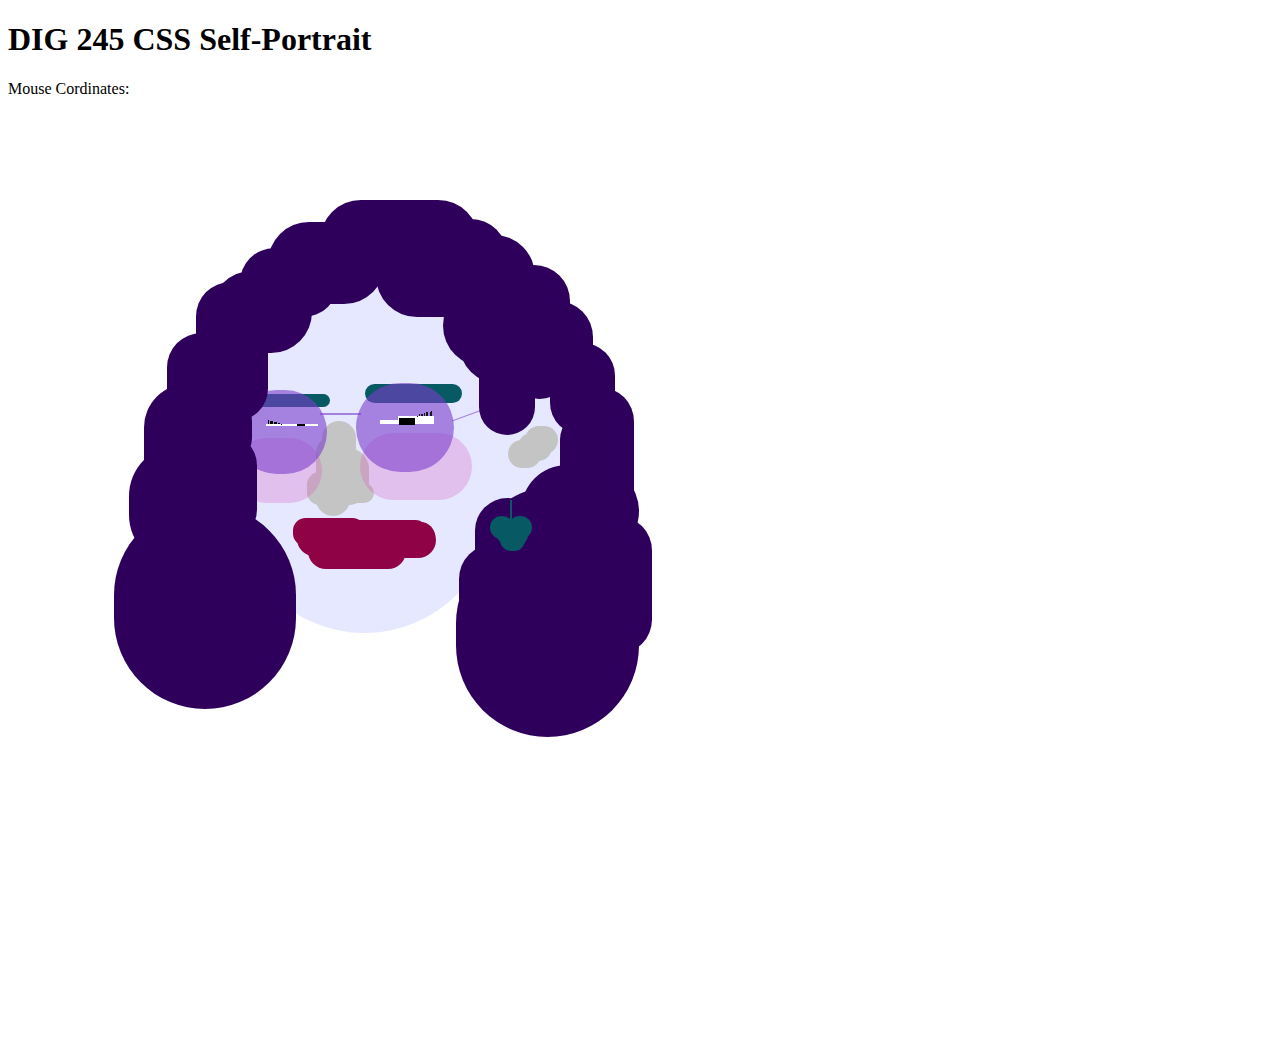
<file: index.html>
<!-- This file creates a website that shares a self-portrait.
Author: Caroline Sigl
Date: September 12, 2021
Time spent: 5 hours
Collaborators: n/a -->



<!DOCTYPE html>
<html>
<head>
<link rel="stylesheet" href="assets/css/styles.css">

<!-- meta tags, links to css, etc. -->
<title>DIG 245 CSS Self-Portrait</title>

</head>
<body>

<!-- visible content goes here -->
<h1>DIG 245 CSS Self-Portrait</h1>

<div id="mouse"> Mouse Cordinates:</div>

<div class=self_portrait>
  <div class="ear"></div>
  <div class="face"></div>
  <div class=eyebrows>
    <div class="e151_17"></div>
    <div class="e151_18"></div>
  </div>
  <div class=nose>
    <div class="e149_81"></div>
    <div class="e149_85"></div>
    <div class="e149_82"></div>
    <div class="e149_83"></div>
    <div class="e149_84"></div>
  </div>
  <div class=cheeks>
    <div class="e153_34"></div>
    <div class="e153_35"></div>
  </div>
  <div class=eyeglasses>
    <div class="e149_67"></div>
    <div class="e149_68"></div>
    <div class="e149_78"></div>
    <div class="e149_80"></div>
  </div>
  <div class=hair>
    <div class="e149_34"></div>
    <div class="e149_42"></div>
    <div class="e149_43"></div>
    <div class="e149_35"></div>
    <div class="e149_36"></div>
    <div class="e149_37"></div>
    <div class="e149_38"></div>
    <div class="e149_39"></div>
    <div class="e149_40"></div>
    <div class="e149_41"></div>
    <div class="e149_46"></div>
    <div class="e149_47"></div>
    <div class="e149_48"></div>
    <div class="e151_15"></div>
    <div class="e149_49"></div>
    <div class="e149_50"></div>
    <div class="e149_51"></div>
    <div class="e149_52"></div>
    <div class="e149_64"></div>
    <div class="e149_65"></div>
    <div class="e149_53"></div>
    <div class="e149_54"></div>
    <div class="e149_55"></div>
    <div class="e149_56"></div>
    <div class="e149_57"></div>
    <div class="e149_58"></div>
    <div class="e149_59"></div>
    <div class="e149_60"></div>
    <div class="e149_62"></div>
    <div class="e149_61"></div>
    <div class="e149_79"></div>
    <div class="e149_63"></div>
  </div>
  <div class=eyes>
    <div class="e149_77"></div>
    <div class="e149_72"></div>
    <div class="e149_70"></div>
  </div>
  <div class=pupils>
    <div class="e149_86"></div>
    <div class="e149_87"></div>
  </div>
  <div class=mouth>
    <div class="e149_93"></div>
    <div class="e149_94"></div>
    <div class="e150_5"></div>
    <div class="e150_7"></div>
    <div class="e150_8"></div>
    <div class="e150_9"></div>
    <div class="e150_6"></div>
  </div>
  <div class=ear_outline>
    <div class="e153_2"></div>
    <div class="e153_3"></div>
    <div class="e153_4"></div>
  </div>
  <div class=earring>
    <div class="e153_6"></div>
    <div class="e153_7"></div>
    <div class="e153_8"></div>
    <div class="e153_9"></div>
    <div class="e153_10"></div>
    <div class="e153_11"></div>
  </div>
  <div class=l_eyelash>
    <div class="e153_13"></div>
    <div class="e153_14"></div>
    <div class="e153_15"></div>
    <div class="e153_16"></div>
    <div class="e153_17"></div>
    <div class="e153_18"></div>
    <div class="e153_19"></div>
    <div class="e153_20"></div>
    <div class="e153_21"></div>
    <div class="e153_22"></div>
  </div>
  <div class=r_eyelash>
    <div class="e153_24"></div>
    <div class="e153_25"></div>
    <div class="e153_26"></div>
    <div class="e153_27"></div>
    <div class="e153_28"></div>
    <div class="e153_29"></div>
    <div class="e153_32"></div>
    <div class="e153_30"></div>
    <div class="e153_31"></div>
  </div>
</div>
<script src="assets/js/main.js"></script>
</body>
</html>
</file>
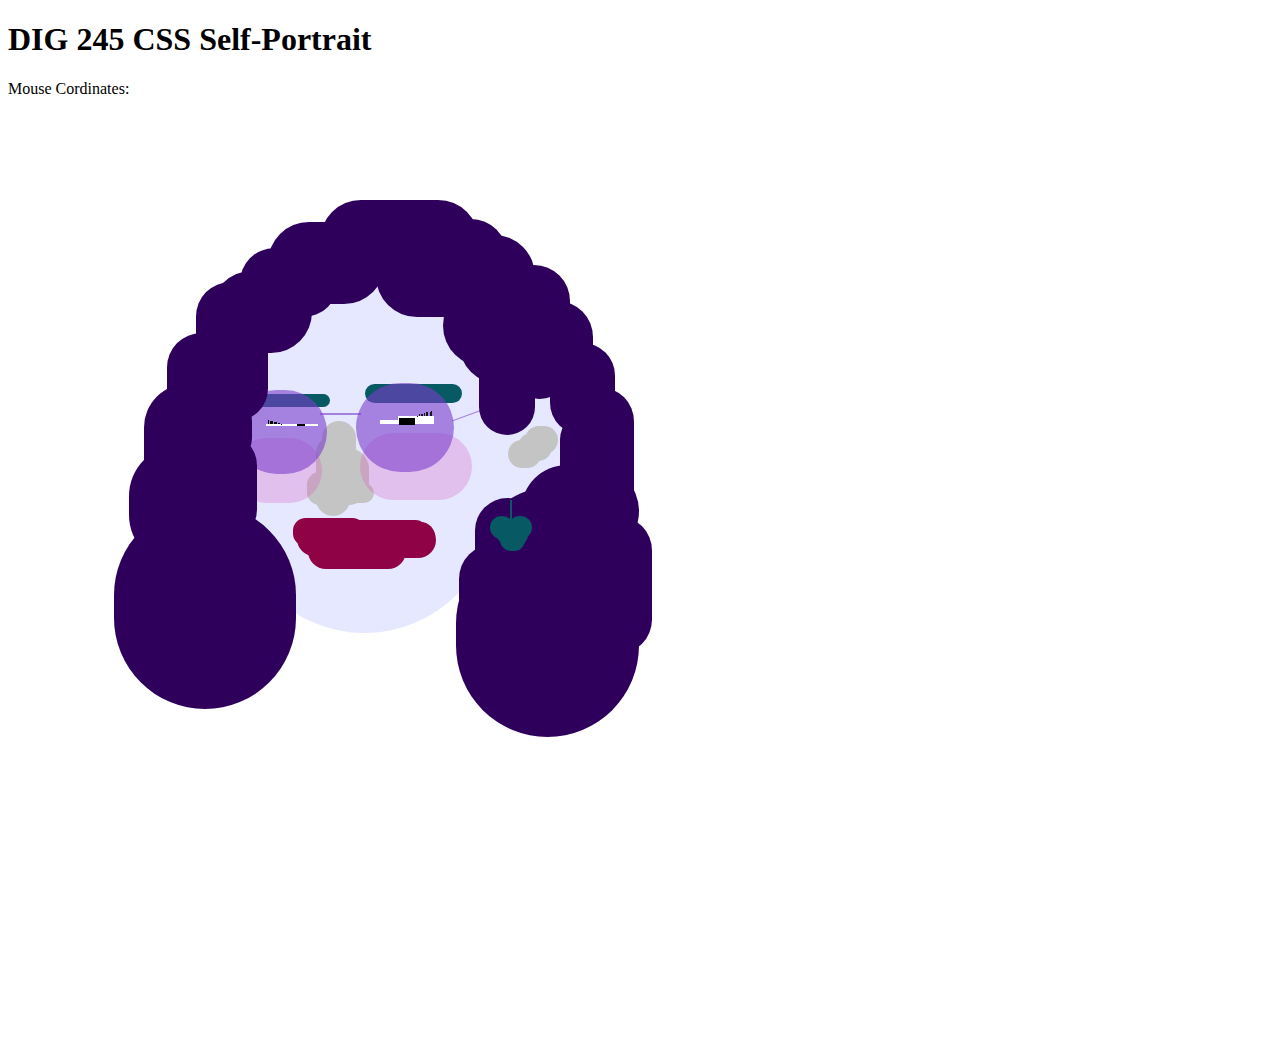
<file: critical-web-design/dig245-css-self-portrait/index.html>
<!-- This file creates a website that shares a self-portrait.
Author: Caroline Sigl
Date: September 12, 2021
Time spent: 5 hours
Collaborators: n/a -->



<!DOCTYPE html>
<html>
<head>
<link rel="stylesheet" href="assets/css/styles.css">

<!-- meta tags, links to css, etc. -->
<title>DIG 245 CSS Self-Portrait</title>

</head>
<body>

<!-- visible content goes here -->
<h1>DIG 245 CSS Self-Portrait</h1>
<div id="mouse"> Mouse Cordinates:</div>

<div class=self_portrait>
  <div class="ear"></div>
  <div class="face"></div>
  <div class=eyebrows>
    <div class="e151_17"></div>
    <div class="e151_18"></div>
  </div>
  <div class=nose>
    <div class="e149_81"></div>
    <div class="e149_85"></div>
    <div class="e149_82"></div>
    <div class="e149_83"></div>
    <div class="e149_84"></div>
  </div>
  <div class=cheeks>
    <div class="e153_34"></div>
    <div class="e153_35"></div>
  </div>
  <div class=eyeglasses>
    <div class="e149_67"></div>
    <div class="e149_68"></div>
    <div class="e149_78"></div>
    <div class="e149_80"></div>
  </div>
  <div class=hair>
    <div class="e149_34"></div>
    <div class="e149_42"></div>
    <div class="e149_43"></div>
    <div class="e149_35"></div>
    <div class="e149_36"></div>
    <div class="e149_37"></div>
    <div class="e149_38"></div>
    <div class="e149_39"></div>
    <div class="e149_40"></div>
    <div class="e149_41"></div>
    <div class="e149_46"></div>
    <div class="e149_47"></div>
    <div class="e149_48"></div>
    <div class="e151_15"></div>
    <div class="e149_49"></div>
    <div class="e149_50"></div>
    <div class="e149_51"></div>
    <div class="e149_52"></div>
    <div class="e149_64"></div>
    <div class="e149_65"></div>
    <div class="e149_53"></div>
    <div class="e149_54"></div>
    <div class="e149_55"></div>
    <div class="e149_56"></div>
    <div class="e149_57"></div>
    <div class="e149_58"></div>
    <div class="e149_59"></div>
    <div class="e149_60"></div>
    <div class="e149_62"></div>
    <div class="e149_61"></div>
    <div class="e149_79"></div>
    <div class="e149_63"></div>
  </div>
  <div class=eyes>
    <div class="e149_77"></div>
    <div class="e149_72"></div>
    <div class="e149_70"></div>
  </div>
  <div class=pupils>
    <div class="e149_86"></div>
    <div class="e149_87"></div>
  </div>
  <div class=mouth>
    <div class="e149_93"></div>
    <div class="e149_94"></div>
    <div class="e150_5"></div>
    <div class="e150_7"></div>
    <div class="e150_8"></div>
    <div class="e150_9"></div>
    <div class="e150_6"></div>
  </div>
  <div class=ear_outline>
    <div class="e153_2"></div>
    <div class="e153_3"></div>
    <div class="e153_4"></div>
  </div>
  <div class=earring>
    <div class="e153_6"></div>
    <div class="e153_7"></div>
    <div class="e153_8"></div>
    <div class="e153_9"></div>
    <div class="e153_10"></div>
    <div class="e153_11"></div>
  </div>
  <div class=l_eyelash>
    <div class="e153_13"></div>
    <div class="e153_14"></div>
    <div class="e153_15"></div>
    <div class="e153_16"></div>
    <div class="e153_17"></div>
    <div class="e153_18"></div>
    <div class="e153_19"></div>
    <div class="e153_20"></div>
    <div class="e153_21"></div>
    <div class="e153_22"></div>
  </div>
  <div class=r_eyelash>
    <div class="e153_24"></div>
    <div class="e153_25"></div>
    <div class="e153_26"></div>
    <div class="e153_27"></div>
    <div class="e153_28"></div>
    <div class="e153_29"></div>
    <div class="e153_32"></div>
    <div class="e153_30"></div>
    <div class="e153_31"></div>
  </div>
</div>
<script src="assets/js/main.js"></script>
</body>
</html>
</file>
<file: assets/css/styles.css>
/* This file contains the CSS code given by the HtmlGenerator Figma plugin tool.
Author: Caroline Sigl
Date: September 12, 2021
Time spent: 5 hours
Collaborators: n/a */


.self_portrait {
	background-color:rgba(255, 255, 255, 1);
	width:1000px;
	height:952px;
	position:absolute;
}
.ear {
	border-radius:500px;
	background-color:rgba(229.49999392032623, 232.04999148845673, 255, 1);
	width:99px;
	height:141px;
	position:absolute;
	left:471px;
	top:286px;
}
.face {
	border-radius:500px;
	background-color:rgba(229.00000154972076, 232.00000137090683, 255, 1);
	width:261px;
	height:350px;
	position:absolute;
	left:226px;
	top:185px;
}
.eyebrows {
	width:228.54861450195312px;
	height:22.459999084472656px;
	position:absolute;
	left:225.3310546875px;
	top:286.4449462890625px;
}
.e151_17 {
	border-radius:500px;
	background-color:rgba(7.000000057742, 89.00000229477882, 100.00000163912773, 1);
	width:96.40853118896484px;
	height:19.05703353881836px;
	position:absolute;
	left:132.14007568359375px;
	top:0px;
}
.e151_18 {
	border-radius:500px;
	background-color:rgba(7.000000057742, 89.00000229477882, 100.00000163912773, 1);
	width:96.40853118896484px;
	height:12.931558609008789px;
	position:absolute;
	left:0px;
	top:9.52843952178955px;
}
.nose {
	width:67.4187240600586px;
	height:94.60452270507812px;
	position:absolute;
	left:298.81689453125px;
	top:323.19775390625px;
}
.e149_81 {
	border-radius:500px;
	background-color:rgba(196.00000351667404, 196.00000351667404, 196.00000351667404, 1);
	width:34.38345718383789px;
	height:79.63117980957031px;
	position:absolute;
	left:8.764471054077148px;
	top:14.973339080810547px;
}
.e149_85 {
	border-radius:500px;
	background-color:rgba(196.00000351667404, 196.00000351667404, 196.00000351667404, 1);
	width:34.38345718383789px;
	height:79.63117980957031px;
	position:absolute;
	left:14.83208179473877px;
	top:0px;
}
.e149_82 {
	border-radius:500px;
	background-color:rgba(196.00000351667404, 196.00000351667404, 196.00000351667404, 1);
	width:41.125308990478516px;
	height:20.418251037597656px;
	position:absolute;
	left:26.293413162231445px;
	top:61.935394287109375px;
}
.e149_83 {
	border-radius:500px;
	background-color:rgba(196.00000351667404, 196.00000351667404, 196.00000351667404, 1);
	width:41.79949951171875px;
	height:57.17110061645508px;
	position:absolute;
	left:20.22536849975586px;
	top:27.224390029907227px;
}
.e149_84 {
	border-radius:500px;
	background-color:rgba(196.00000351667404, 196.00000351667404, 196.00000351667404, 1);
	width:24.944862365722656px;
	height:32.6692008972168px;
	position:absolute;
	left:0px;
	top:51.04549026489258px;
}
.cheeks {
	width:237.9872589111328px;
	height:70.7833023071289px;
	position:absolute;
	left:226.0048828125px;
	top:334.76806640625px;
}
.e153_34 {
	border-radius:500px;
	background-color:rgba(216.75000607967377, 70.44375121593475, 184.56260204315186, 0.25);
	width:87.64410400390625px;
	height:65.3384017944336px;
	position:absolute;
	left:0px;
	top:5.444899559020996px;
}
.e153_35 {
	border-radius:500px;
	background-color:rgba(216.75000607967377, 70.44375121593475, 184.56260204315186, 0.25);
	width:111.91478729248047px;
	height:67.3802261352539px;
	position:absolute;
	left:126.07247924804688px;
	top:0px;
}
.eyeglasses {
	width:247.51747131347656px;
	height:91.20155334472656px;
	position:absolute;
	left:226.67919921875px;
	top:285.0836181640625px;
}
.e149_67 {
	border-radius:500px;
	background-color:rgba(123.38601395487785, 60.881260335445404, 202.93750405311584, 0.6000000238418579);
	width:92.3634033203125px;
	height:83.71482849121094px;
	position:absolute;
	left:0px;
	top:7.48672342300415px;
}
.e149_68 {
	border-radius:500px;
	background-color:rgba(123.38601395487785, 60.881260335445404, 202.93750405311584, 0.6000000238418579);
	width:97.75688934326172px;
	height:89.1596908569336px;
	position:absolute;
	left:121.353515625px;
	top:0px;
}
.e149_78 {
	background-color:rgba(123.38601395487785, 60.881260335445404, 202.93750405311584, 0.6000000238418579);
	width:41.125308990478516px;
	height:2.04182505607605px;
	position:absolute;
	left:84.94698333740234px;
	top:29.94678497314453px;
}
.e149_80 {
	transform: rotate(-20.17523794370896deg);
	background-color:rgba(123.38601395487785, 60.881260335445404, 202.93750405311584, 0.6000000238418579);
	width:32.32472229003906px;
	height:1.3597203493118286px;
	position:absolute;
	left:216.71495056152344px;
	top:32.24736022949219px;
}
.hair {
	width:538px;
	height:537px;
	position:absolute;
	left:106px;
	top:102px;
}
.e149_34 {
	border-radius:500px;
	background-color:rgba(46.000001057982445, 0, 92.00000211596489, 1);
	width:182.0300750732422px;
	height:204.8631134033203px;
	position:absolute;
	left:9.094947017729282e-13px;
	top:304.23187255859375px;
}
.e149_42 {
	border-radius:500px;
	background-color:rgba(46.000001057982445, 0, 92.00000211596489, 1);
	width:70.78947448730469px;
	height:161.30418395996094px;
	position:absolute;
	left:55.28325271606445px;
	top:212.34979248046875px;
}
.e149_43 {
	border-radius:500px;
	background-color:rgba(46.000001057982445, 0, 92.00000211596489, 1);
	width:53.934837341308594px;
	height:70.78327178955078px;
	position:absolute;
	left:83.59877014160156px;
	top:193.97337341308594px;
}
.e149_35 {
	border-radius:500px;
	background-color:rgba(46.000001057982445, 0, 92.00000211596489, 1);
	width:182.0300750732422px;
	height:204.8631134033203px;
	position:absolute;
	left:342.486083984375px;
	top:332.1368408203125px;
}
.e149_36 {
	border-radius:500px;
	background-color:rgba(46.000001057982445, 0, 92.00000211596489, 1);
	width:135.5112762451172px;
	height:156.5399169921875px;
	position:absolute;
	left:365.4083251953125px;
	top:287.8973693847656px;
}
.e149_37 {
	border-radius:500px;
	background-color:rgba(46.000001057982445, 0, 92.00000211596489, 1);
	width:117.98246002197266px;
	height:91.88212585449219px;
	position:absolute;
	left:406.5338134765625px;
	top:264.75665283203125px;
}
.e149_38 {
	border-radius:500px;
	background-color:rgba(46.000001057982445, 0, 92.00000211596489, 1);
	width:55.283206939697266px;
	height:91.88212585449219px;
	position:absolute;
	left:445.6363220214844px;
	top:212.34979248046875px;
}
.e149_39 {
	border-radius:500px;
	background-color:rgba(46.000001057982445, 0, 92.00000211596489, 1);
	width:55.283206939697266px;
	height:91.88212585449219px;
	position:absolute;
	left:365.4083251953125px;
	top:142.92767333984375px;
}
.e149_40 {
	border-radius:500px;
	background-color:rgba(46.000001057982445, 0, 92.00000211596489, 1);
	width:65.39598846435547px;
	height:91.88212585449219px;
	position:absolute;
	left:393.0499267578125px;
	top:106.85552215576172px;
}
.e149_41 {
	border-radius:500px;
	background-color:rgba(46.000001057982445, 0, 92.00000211596489, 1);
	width:65.39598846435547px;
	height:91.88212585449219px;
	position:absolute;
	left:435.5236511230469px;
	top:142.92767333984375px;
}
.e149_46 {
	border-radius:500px;
	background-color:rgba(46.000001057982445, 0, 92.00000211596489, 1);
	width:65.39598846435547px;
	height:91.88212585449219px;
	position:absolute;
	left:64.04772186279297px;
	top:147.69200134277344px;
}
.e149_47 {
	border-radius:500px;
	background-color:rgba(46.000001057982445, 0, 92.00000211596489, 1);
	width:65.39598846435547px;
	height:108.89733123779297px;
	position:absolute;
	left:88.99248504638672px;
	top:112.3003158569336px;
}
.e149_48 {
	border-radius:500px;
	background-color:rgba(46.000001057982445, 0, 92.00000211596489, 1);
	width:65.39598846435547px;
	height:108.89733123779297px;
	position:absolute;
	left:77.5315933227539px;
	top:233.44871520996094px;
}
.e151_15 {
	border-radius:500px;
	background-color:rgba(46.000001057982445, 0, 92.00000211596489, 1);
	width:65.39598846435547px;
	height:108.89733123779297px;
	position:absolute;
	left:360.6893615722656px;
	top:298.10650634765625px;
}
.e149_49 {
	border-radius:500px;
	background-color:rgba(46.000001057982445, 0, 92.00000211596489, 1);
	width:65.39598846435547px;
	height:69.42205047607422px;
	position:absolute;
	left:110.5665054321289px;
	top:82.3536376953125px;
}
.e149_50 {
	border-radius:500px;
	background-color:rgba(46.000001057982445, 0, 92.00000211596489, 1);
	width:98.43108367919922px;
	height:69.42205047607422px;
	position:absolute;
	left:126.07290649414062px;
	top:47.64262771606445px;
}
.e149_51 {
	border-radius:500px;
	background-color:rgba(46.000001057982445, 0, 92.00000211596489, 1);
	width:116.63407135009766px;
	height:82.35360717773438px;
	position:absolute;
	left:154.388427734375px;
	top:21.779491424560547px;
}
.e149_52 {
	border-radius:500px;
	background-color:rgba(46.000001057982445, 0, 92.00000211596489, 1);
	width:116.63407135009766px;
	height:82.35360717773438px;
	position:absolute;
	left:329.0030822753906px;
	top:84.39546203613281px;
}
.e149_64 {
	border-radius:500px;
	background-color:rgba(46.000001057982445, 0, 92.00000211596489, 1);
	width:101.12782287597656px;
	height:82.35360717773438px;
	position:absolute;
	left:97.08263397216797px;
	top:70.78326416015625px;
}
.e149_65 {
	border-radius:500px;
	background-color:rgba(46.000001057982445, 0, 92.00000211596489, 1);
	width:101.12782287597656px;
	height:82.35360717773438px;
	position:absolute;
	left:344.5090637207031px;
	top:102.09130096435547px;
}
.e149_53 {
	border-radius:500px;
	background-color:rgba(46.000001057982445, 0, 92.00000211596489, 1);
	width:159.10777282714844px;
	height:82.35360717773438px;
	position:absolute;
	left:261.58416748046875px;
	top:34.71100616455078px;
}
.e149_54 {
	border-radius:500px;
	background-color:rgba(46.000001057982445, 0, 92.00000211596489, 1);
	width:159.10777282714844px;
	height:82.35360717773438px;
	position:absolute;
	left:206.3004913330078px;
	top:1.1368683772161603e-13px;
}
.e149_55 {
	border-radius:500px;
	background-color:rgba(46.000001057982445, 0, 92.00000211596489, 1);
	width:72.1378402709961px;
	height:82.35360717773438px;
	position:absolute;
	left:406.5338134765625px;
	top:101.4106216430664px;
}
.e149_56 {
	border-radius:500px;
	background-color:rgba(46.000001057982445, 0, 92.00000211596489, 1);
	width:72.1378402709961px;
	height:82.35360717773438px;
	position:absolute;
	left:320.9120788574219px;
	top:19.05709457397461px;
}
.e149_57 {
	border-radius:500px;
	background-color:rgba(46.000001057982445, 0, 92.00000211596489, 1);
	width:72.1378402709961px;
	height:82.35360717773438px;
	position:absolute;
	left:384.28546142578125px;
	top:65.33836364746094px;
}
.e149_58 {
	border-radius:500px;
	background-color:rgba(46.000001057982445, 0, 92.00000211596489, 1);
	width:101.802001953125px;
	height:121.14828491210938px;
	position:absolute;
	left:14.832080841064453px;
	top:245.01907348632812px;
}
.e149_59 {
	border-radius:500px;
	background-color:rgba(46.000001057982445, 0, 92.00000211596489, 1);
	width:86.96992492675781px;
	height:121.14828491210938px;
	position:absolute;
	left:29.664161682128906px;
	top:184.44493103027344px;
}
.e149_60 {
	border-radius:500px;
	background-color:rgba(46.000001057982445, 0, 92.00000211596489, 1);
	width:69.44110107421875px;
	height:121.14828491210938px;
	position:absolute;
	left:52.58639144897461px;
	top:133.39923095703125px;
}
.e149_62 {
	border-radius:500px;
	background-color:rgba(46.000001057982445, 0, 92.00000211596489, 1);
	width:69.44110107421875px;
	height:138.1634979248047px;
	position:absolute;
	left:468.5589904785156px;
	top:315.80224609375px;
}
.e149_61 {
	border-radius:500px;
	background-color:rgba(46.000001057982445, 0, 92.00000211596489, 1);
	width:69.44110107421875px;
	height:121.14828491210938px;
	position:absolute;
	left:81.57623291015625px;
	top:82.3536376953125px;
}
.e149_79 {
	border-radius:500px;
	background-color:rgba(46.000001057982445, 0, 92.00000211596489, 1);
	width:69.44110107421875px;
	height:121.14828491210938px;
	position:absolute;
	left:345.1829528808594px;
	top:343.7071838378906px;
}
.e149_63 {
	border-radius:500px;
	background-color:rgba(46.000001057982445, 0, 92.00000211596489, 1);
	width:69.44110107421875px;
	height:142.2471466064453px;
	position:absolute;
	left:451.0300598144531px;
	top:187.16732788085938px;
}
.eyes {
	width:167.19790649414062px;
	height:9.528512001037598px;
	position:absolute;
	left:258.36572265625px;
	top:318.433349609375px;
}
.e149_77 {
	background-color:rgba(255, 255, 255, 1);
	width:51.91228485107422px;
	height:1.3612167835235596px;
	position:absolute;
	left:0px;
	top:8.167295455932617px;
}
.149_77 {
	border:1px solid rgba(0, 0, 0, 1);
}
.e149_72 {
	background-color:rgba(255, 255, 255, 1);
	width:35.05764389038086px;
	height:6.1254754066467285px;
	position:absolute;
	left:132.14007568359375px;
	top:0px;
}
.149_72 {
	border:1px solid rgba(0, 0, 0, 1);
}
.e149_70 {
	background-color:rgba(255, 255, 255, 1);
	width:53.26065444946289px;
	height:4.0836501121521px;
	position:absolute;
	left:113.937255859375px;
	top:4.083647727966309px;
}
.149_70 {
	border:1px solid rgba(0, 0, 0, 1);
}
.pupils {
	width:118.65666961669922px;
	height:8.16726016998291px;
	position:absolute;
	left:288.70458984375px;
	top:319.794677734375px;
}
.e149_86 {
	background-color:rgba(0, 0, 0, 1);
	width:16.85463523864746px;
	height:7.486692428588867px;
	position:absolute;
	left:101.80203247070312px;
	top:0px;
}
.e149_87 {
	background-color:rgba(0, 0, 0, 1);
	width:8.090225219726562px;
	height:1.3612167835235596px;
	position:absolute;
	left:0px;
	top:6.80604362487793px;
}
.mouth {
	width:142.927490234375px;
	height:50.365047454833984px;
	position:absolute;
	left:284.6591796875px;
	top:420.524658203125px;
}
.e149_93 {
	border-radius:500px;
	background-color:rgba(144.00000661611557, 2.000000118277967, 70.00000342726707, 1);
	width:122.62281799316406px;
	height:22.82369041442871px;
	position:absolute;
	left:11.497370719909668px;
	top:1.361143946647644px;
}
.e149_94 {
	border-radius:500px;
	background-color:rgba(144.00000661611557, 2.000000118277967, 70.00000342726707, 1);
	width:97.55628204345703px;
	height:36.2493896484375px;
	position:absolute;
	left:15.561984062194824px;
	top:14.1156587600708px;
}
.e150_5 {
	transform: rotate(8.027140258237776e-16deg);
	border-radius:500px;
	background-color:rgba(144.00000661611557, 2.000000118277967, 70.00000342726707, 1);
	width:88.0716323852539px;
	height:36.2493896484375px;
	position:absolute;
	left:54.855125427246094px;
	top:3.375105619430542px;
}
.e150_7 {
	transform: rotate(8.027140258237776e-16deg);
	border-radius:500px;
	background-color:rgba(144.00000661611557, 2.000000118277967, 70.00000342726707, 1);
	width:40.45112609863281px;
	height:28.58555030822754px;
	position:absolute;
	left:102.47635650634766px;
	top:3.403075933456421px;
}
.e150_8 {
	transform: rotate(8.027140258237776e-16deg);
	border-radius:500px;
	background-color:rgba(144.00000661611557, 2.000000118277967, 70.00000342726707, 1);
	width:34.38345718383789px;
	height:25.182510375976562px;
	position:absolute;
	left:0px;
	top:2.722395896911621px;
}
.e150_9 {
	transform: rotate(8.027140258237776e-16deg);
	border-radius:500px;
	background-color:rgba(144.00000661611557, 2.000000118277967, 70.00000342726707, 1);
	width:72.1378402709961px;
	height:25.182510375976562px;
	position:absolute;
	left:0.6743236780166626px;
	top:0px;
}
.e150_6 {
	transform: rotate(-8.027140258237776e-16deg);
	border-radius:500px;
	background-color:rgba(144.00000661611557, 2.000000118277967, 70.00000342726707, 1);
	width:87.39417266845703px;
	height:34.235530853271484px;
	position:absolute;
	left:4.045073509216309px;
	top:3.374997615814209px;
}
.ear_outline {
	width:50.56388854980469px;
	height:42.19770812988281px;
	position:absolute;
	left:499.724609375px;
	top:327.9619140625px;
}
.e153_2 {
	border-radius:500px;
	background-color:rgba(196.00000351667404, 196.00000351667404, 196.00000351667404, 1);
	width:33.70927047729492px;
	height:27.90494155883789px;
	position:absolute;
	left:0px;
	top:14.292767524719238px;
}
.e153_3 {
	border-radius:500px;
	background-color:rgba(196.00000351667404, 196.00000351667404, 196.00000351667404, 1);
	width:33.70927047729492px;
	height:27.90494155883789px;
	position:absolute;
	left:10.113118171691895px;
	top:6.80604362487793px;
}
.e153_4 {
	border-radius:500px;
	background-color:rgba(196.00000351667404, 196.00000351667404, 196.00000351667404, 1);
	width:33.70927047729492px;
	height:27.90494155883789px;
	position:absolute;
	left:16.854618072509766px;
	top:0px;
}
.earring {
	width:41.79918670654297px;
	height:51.04560852050781px;
	position:absolute;
	left:482.1953125px;
	top:402.148193359375px;
}
.e153_6 {
	border-radius:500px;
	background-color:rgba(7.000000057742, 89.00000229477882, 100.00000163912773, 1);
	width:24.27067756652832px;
	height:22.46007537841797px;
	position:absolute;
	left:0px;
	top:16.334590911865234px;
}
.e153_7 {
	border-radius:500px;
	background-color:rgba(7.000000057742, 89.00000229477882, 100.00000163912773, 1);
	width:24.27067756652832px;
	height:22.46007537841797px;
	position:absolute;
	left:17.52850914001465px;
	top:16.334590911865234px;
}
.e153_8 {
	border-radius:500px;
	background-color:rgba(7.000000057742, 89.00000229477882, 100.00000163912773, 1);
	width:24.27067756652832px;
	height:22.46007537841797px;
	position:absolute;
	left:10.113118171691895px;
	top:28.585533142089844px;
}
.e153_9 {
	border-radius:500px;
	background-color:rgba(7.000000057742, 89.00000229477882, 100.00000163912773, 1);
	width:24.27067756652832px;
	height:22.46007537841797px;
	position:absolute;
	left:5.39328670501709px;
	top:21.779489517211914px;
}
.e153_10 {
	border-radius:500px;
	background-color:rgba(7.000000057742, 89.00000229477882, 100.00000163912773, 1);
	width:24.27067756652832px;
	height:22.46007537841797px;
	position:absolute;
	left:13.483433723449707px;
	top:23.140634536743164px;
}
.e153_11 {
	background-color:rgba(7.000000057742, 89.00000229477882, 100.00000163912773, 1);
	width:1.348370909690857px;
	height:20.418251037597656px;
	position:absolute;
	left:20.22536849975586px;
	top:0px;
}
.l_eyelash {
	width:13.484164237976074px;
	height:4.08372163772583px;
	position:absolute;
	left:259.71435546875px;
	top:322.5172119140625px;
}
.e153_13 {
	background-color:rgba(0, 0, 0, 1);
	width:0.6741854548454285px;
	height:4.0836501121521px;
	position:absolute;
	left:0px;
	top:0px;
}
.e153_14 {
	background-color:rgba(0, 0, 0, 1);
	width:0.6741854548454285px;
	height:3.4030416011810303px;
	position:absolute;
	left:2.0225367546081543px;
	top:0.680679976940155px;
}
.e153_15 {
	background-color:rgba(0, 0, 0, 1);
	width:0.6741854548454285px;
	height:3.4030416011810303px;
	position:absolute;
	left:3.3711841106414795px;
	top:0.680679976940155px;
}
.e153_16 {
	background-color:rgba(0, 0, 0, 1);
	width:0.6741854548454285px;
	height:3.4030416011810303px;
	position:absolute;
	left:4.719397068023682px;
	top:0.680679976940155px;
}
.e153_17 {
	background-color:rgba(0, 0, 0, 1);
	width:0.6741854548454285px;
	height:2.722433567047119px;
	position:absolute;
	left:6.068044662475586px;
	top:1.361143946647644px;
}
.e153_18 {
	background-color:rgba(0, 0, 0, 1);
	width:0.6741854548454285px;
	height:2.04182505607605px;
	position:absolute;
	left:7.415823459625244px;
	top:2.0418238639831543px;
}
.e153_19 {
	background-color:rgba(0, 0, 0, 1);
	width:0.6741854548454285px;
	height:2.04182505607605px;
	position:absolute;
	left:8.764471054077148px;
	top:2.0418238639831543px;
}
.e153_20 {
	background-color:rgba(0, 0, 0, 1);
	width:0.6741854548454285px;
	height:1.3612167835235596px;
	position:absolute;
	left:10.113118171691895px;
	top:2.722395896911621px;
}
.e153_21 {
	background-color:rgba(0, 0, 0, 1);
	width:0.6741854548454285px;
	height:1.3612167835235596px;
	position:absolute;
	left:11.461331367492676px;
	top:2.722395896911621px;
}
.e153_22 {
	background-color:rgba(0, 0, 0, 1);
	width:0.6741854548454285px;
	height:0.6806083917617798px;
	position:absolute;
	left:12.809978485107422px;
	top:3.403075695037842px;
}
.r_eyelash {
	width:14.15761947631836px;
	height:5.4449381828308105px;
	position:absolute;
	left:409.38330078125px;
	top:312.988525390625px;
}
.e153_24 {
	background-color:rgba(25.50000037997961, 23.162500709295273, 23.162500709295273, 1);
	width:0.6741854548454285px;
	height:5.444867134094238px;
	position:absolute;
	left:13.483434677124023px;
	top:0px;
}
.e153_25 {
	background-color:rgba(25.50000037997961, 23.162500709295273, 23.162500709295273, 1);
	width:0.6741854548454285px;
	height:4.76425838470459px;
	position:absolute;
	left:12.135221481323242px;
	top:0.680679976940155px;
}
.e153_26 {
	background-color:rgba(25.50000037997961, 23.162500709295273, 23.162500709295273, 1);
	width:0.6741854548454285px;
	height:4.76425838470459px;
	position:absolute;
	left:10.113118171691895px;
	top:0.680679976940155px;
}
.e153_27 {
	background-color:rgba(25.50000037997961, 23.162500709295273, 23.162500709295273, 1);
	width:0.6741854548454285px;
	height:4.0836501121521px;
	position:absolute;
	left:8.764471054077148px;
	top:1.3611438274383545px;
}
.e153_28 {
	background-color:rgba(25.50000037997961, 23.162500709295273, 23.162500709295273, 1);
	width:0.6741854548454285px;
	height:3.4030416011810303px;
	position:absolute;
	left:6.741933822631836px;
	top:2.0418238639831543px;
}
.e153_29 {
	background-color:rgba(25.50000037997961, 23.162500709295273, 23.162500709295273, 1);
	width:0.6741854548454285px;
	height:2.722433567047119px;
	position:absolute;
	left:4.719397068023682px;
	top:2.722395896911621px;
}
.e153_32 {
	background-color:rgba(25.50000037997961, 23.162500709295273, 23.162500709295273, 1);
	width:0.6741854548454285px;
	height:2.722433567047119px;
	position:absolute;
	left:3.3711843490600586px;
	top:2.722395896911621px;
}
.e153_30 {
	background-color:rgba(25.50000037997961, 23.162500709295273, 23.162500709295273, 1);
	width:0.6741854548454285px;
	height:2.04182505607605px;
	position:absolute;
	left:1.3486473560333252px;
	top:3.403075933456421px;
}
.e153_31 {
	background-color:rgba(25.50000037997961, 23.162500709295273, 23.162500709295273, 1);
	width:0.6741854548454285px;
	height:0.6806083917617798px;
	position:absolute;
	left:0px;
	top:4.764327526092529px;
}
</file>
<file: critical-web-design/dig245-css-self-portrait/assets/css/styles.css>
/* This file contains the CSS code given by the HtmlGenerator Figma plugin tool.
Author: Caroline Sigl
Date: September 12, 2021
Time spent: 5 hours
Collaborators: n/a */


.self_portrait {
	background-color:rgba(255, 255, 255, 1);
	width:1000px;
	height:952px;
	position:absolute;
}
.ear {
	border-radius:500px;
	background-color:rgba(229.49999392032623, 232.04999148845673, 255, 1);
	width:99px;
	height:141px;
	position:absolute;
	left:471px;
	top:286px;
}
.face {
	border-radius:500px;
	background-color:rgba(229.00000154972076, 232.00000137090683, 255, 1);
	width:261px;
	height:350px;
	position:absolute;
	left:226px;
	top:185px;
}
.eyebrows {
	width:228.54861450195312px;
	height:22.459999084472656px;
	position:absolute;
	left:225.3310546875px;
	top:286.4449462890625px;
}
.e151_17 {
	border-radius:500px;
	background-color:rgba(7.000000057742, 89.00000229477882, 100.00000163912773, 1);
	width:96.40853118896484px;
	height:19.05703353881836px;
	position:absolute;
	left:132.14007568359375px;
	top:0px;
}
.e151_18 {
	border-radius:500px;
	background-color:rgba(7.000000057742, 89.00000229477882, 100.00000163912773, 1);
	width:96.40853118896484px;
	height:12.931558609008789px;
	position:absolute;
	left:0px;
	top:9.52843952178955px;
}
.nose {
	width:67.4187240600586px;
	height:94.60452270507812px;
	position:absolute;
	left:298.81689453125px;
	top:323.19775390625px;
}
.e149_81 {
	border-radius:500px;
	background-color:rgba(196.00000351667404, 196.00000351667404, 196.00000351667404, 1);
	width:34.38345718383789px;
	height:79.63117980957031px;
	position:absolute;
	left:8.764471054077148px;
	top:14.973339080810547px;
}
.e149_85 {
	border-radius:500px;
	background-color:rgba(196.00000351667404, 196.00000351667404, 196.00000351667404, 1);
	width:34.38345718383789px;
	height:79.63117980957031px;
	position:absolute;
	left:14.83208179473877px;
	top:0px;
}
.e149_82 {
	border-radius:500px;
	background-color:rgba(196.00000351667404, 196.00000351667404, 196.00000351667404, 1);
	width:41.125308990478516px;
	height:20.418251037597656px;
	position:absolute;
	left:26.293413162231445px;
	top:61.935394287109375px;
}
.e149_83 {
	border-radius:500px;
	background-color:rgba(196.00000351667404, 196.00000351667404, 196.00000351667404, 1);
	width:41.79949951171875px;
	height:57.17110061645508px;
	position:absolute;
	left:20.22536849975586px;
	top:27.224390029907227px;
}
.e149_84 {
	border-radius:500px;
	background-color:rgba(196.00000351667404, 196.00000351667404, 196.00000351667404, 1);
	width:24.944862365722656px;
	height:32.6692008972168px;
	position:absolute;
	left:0px;
	top:51.04549026489258px;
}
.cheeks {
	width:237.9872589111328px;
	height:70.7833023071289px;
	position:absolute;
	left:226.0048828125px;
	top:334.76806640625px;
}
.e153_34 {
	border-radius:500px;
	background-color:rgba(216.75000607967377, 70.44375121593475, 184.56260204315186, 0.25);
	width:87.64410400390625px;
	height:65.3384017944336px;
	position:absolute;
	left:0px;
	top:5.444899559020996px;
}
.e153_35 {
	border-radius:500px;
	background-color:rgba(216.75000607967377, 70.44375121593475, 184.56260204315186, 0.25);
	width:111.91478729248047px;
	height:67.3802261352539px;
	position:absolute;
	left:126.07247924804688px;
	top:0px;
}
.eyeglasses {
	width:247.51747131347656px;
	height:91.20155334472656px;
	position:absolute;
	left:226.67919921875px;
	top:285.0836181640625px;
}
.e149_67 {
	border-radius:500px;
	background-color:rgba(123.38601395487785, 60.881260335445404, 202.93750405311584, 0.6000000238418579);
	width:92.3634033203125px;
	height:83.71482849121094px;
	position:absolute;
	left:0px;
	top:7.48672342300415px;
}
.e149_68 {
	border-radius:500px;
	background-color:rgba(123.38601395487785, 60.881260335445404, 202.93750405311584, 0.6000000238418579);
	width:97.75688934326172px;
	height:89.1596908569336px;
	position:absolute;
	left:121.353515625px;
	top:0px;
}
.e149_78 {
	background-color:rgba(123.38601395487785, 60.881260335445404, 202.93750405311584, 0.6000000238418579);
	width:41.125308990478516px;
	height:2.04182505607605px;
	position:absolute;
	left:84.94698333740234px;
	top:29.94678497314453px;
}
.e149_80 {
	transform: rotate(-20.17523794370896deg);
	background-color:rgba(123.38601395487785, 60.881260335445404, 202.93750405311584, 0.6000000238418579);
	width:32.32472229003906px;
	height:1.3597203493118286px;
	position:absolute;
	left:216.71495056152344px;
	top:32.24736022949219px;
}
.hair {
	width:538px;
	height:537px;
	position:absolute;
	left:106px;
	top:102px;
}
.e149_34 {
	border-radius:500px;
	background-color:rgba(46.000001057982445, 0, 92.00000211596489, 1);
	width:182.0300750732422px;
	height:204.8631134033203px;
	position:absolute;
	left:9.094947017729282e-13px;
	top:304.23187255859375px;
}
.e149_42 {
	border-radius:500px;
	background-color:rgba(46.000001057982445, 0, 92.00000211596489, 1);
	width:70.78947448730469px;
	height:161.30418395996094px;
	position:absolute;
	left:55.28325271606445px;
	top:212.34979248046875px;
}
.e149_43 {
	border-radius:500px;
	background-color:rgba(46.000001057982445, 0, 92.00000211596489, 1);
	width:53.934837341308594px;
	height:70.78327178955078px;
	position:absolute;
	left:83.59877014160156px;
	top:193.97337341308594px;
}
.e149_35 {
	border-radius:500px;
	background-color:rgba(46.000001057982445, 0, 92.00000211596489, 1);
	width:182.0300750732422px;
	height:204.8631134033203px;
	position:absolute;
	left:342.486083984375px;
	top:332.1368408203125px;
}
.e149_36 {
	border-radius:500px;
	background-color:rgba(46.000001057982445, 0, 92.00000211596489, 1);
	width:135.5112762451172px;
	height:156.5399169921875px;
	position:absolute;
	left:365.4083251953125px;
	top:287.8973693847656px;
}
.e149_37 {
	border-radius:500px;
	background-color:rgba(46.000001057982445, 0, 92.00000211596489, 1);
	width:117.98246002197266px;
	height:91.88212585449219px;
	position:absolute;
	left:406.5338134765625px;
	top:264.75665283203125px;
}
.e149_38 {
	border-radius:500px;
	background-color:rgba(46.000001057982445, 0, 92.00000211596489, 1);
	width:55.283206939697266px;
	height:91.88212585449219px;
	position:absolute;
	left:445.6363220214844px;
	top:212.34979248046875px;
}
.e149_39 {
	border-radius:500px;
	background-color:rgba(46.000001057982445, 0, 92.00000211596489, 1);
	width:55.283206939697266px;
	height:91.88212585449219px;
	position:absolute;
	left:365.4083251953125px;
	top:142.92767333984375px;
}
.e149_40 {
	border-radius:500px;
	background-color:rgba(46.000001057982445, 0, 92.00000211596489, 1);
	width:65.39598846435547px;
	height:91.88212585449219px;
	position:absolute;
	left:393.0499267578125px;
	top:106.85552215576172px;
}
.e149_41 {
	border-radius:500px;
	background-color:rgba(46.000001057982445, 0, 92.00000211596489, 1);
	width:65.39598846435547px;
	height:91.88212585449219px;
	position:absolute;
	left:435.5236511230469px;
	top:142.92767333984375px;
}
.e149_46 {
	border-radius:500px;
	background-color:rgba(46.000001057982445, 0, 92.00000211596489, 1);
	width:65.39598846435547px;
	height:91.88212585449219px;
	position:absolute;
	left:64.04772186279297px;
	top:147.69200134277344px;
}
.e149_47 {
	border-radius:500px;
	background-color:rgba(46.000001057982445, 0, 92.00000211596489, 1);
	width:65.39598846435547px;
	height:108.89733123779297px;
	position:absolute;
	left:88.99248504638672px;
	top:112.3003158569336px;
}
.e149_48 {
	border-radius:500px;
	background-color:rgba(46.000001057982445, 0, 92.00000211596489, 1);
	width:65.39598846435547px;
	height:108.89733123779297px;
	position:absolute;
	left:77.5315933227539px;
	top:233.44871520996094px;
}
.e151_15 {
	border-radius:500px;
	background-color:rgba(46.000001057982445, 0, 92.00000211596489, 1);
	width:65.39598846435547px;
	height:108.89733123779297px;
	position:absolute;
	left:360.6893615722656px;
	top:298.10650634765625px;
}
.e149_49 {
	border-radius:500px;
	background-color:rgba(46.000001057982445, 0, 92.00000211596489, 1);
	width:65.39598846435547px;
	height:69.42205047607422px;
	position:absolute;
	left:110.5665054321289px;
	top:82.3536376953125px;
}
.e149_50 {
	border-radius:500px;
	background-color:rgba(46.000001057982445, 0, 92.00000211596489, 1);
	width:98.43108367919922px;
	height:69.42205047607422px;
	position:absolute;
	left:126.07290649414062px;
	top:47.64262771606445px;
}
.e149_51 {
	border-radius:500px;
	background-color:rgba(46.000001057982445, 0, 92.00000211596489, 1);
	width:116.63407135009766px;
	height:82.35360717773438px;
	position:absolute;
	left:154.388427734375px;
	top:21.779491424560547px;
}
.e149_52 {
	border-radius:500px;
	background-color:rgba(46.000001057982445, 0, 92.00000211596489, 1);
	width:116.63407135009766px;
	height:82.35360717773438px;
	position:absolute;
	left:329.0030822753906px;
	top:84.39546203613281px;
}
.e149_64 {
	border-radius:500px;
	background-color:rgba(46.000001057982445, 0, 92.00000211596489, 1);
	width:101.12782287597656px;
	height:82.35360717773438px;
	position:absolute;
	left:97.08263397216797px;
	top:70.78326416015625px;
}
.e149_65 {
	border-radius:500px;
	background-color:rgba(46.000001057982445, 0, 92.00000211596489, 1);
	width:101.12782287597656px;
	height:82.35360717773438px;
	position:absolute;
	left:344.5090637207031px;
	top:102.09130096435547px;
}
.e149_53 {
	border-radius:500px;
	background-color:rgba(46.000001057982445, 0, 92.00000211596489, 1);
	width:159.10777282714844px;
	height:82.35360717773438px;
	position:absolute;
	left:261.58416748046875px;
	top:34.71100616455078px;
}
.e149_54 {
	border-radius:500px;
	background-color:rgba(46.000001057982445, 0, 92.00000211596489, 1);
	width:159.10777282714844px;
	height:82.35360717773438px;
	position:absolute;
	left:206.3004913330078px;
	top:1.1368683772161603e-13px;
}
.e149_55 {
	border-radius:500px;
	background-color:rgba(46.000001057982445, 0, 92.00000211596489, 1);
	width:72.1378402709961px;
	height:82.35360717773438px;
	position:absolute;
	left:406.5338134765625px;
	top:101.4106216430664px;
}
.e149_56 {
	border-radius:500px;
	background-color:rgba(46.000001057982445, 0, 92.00000211596489, 1);
	width:72.1378402709961px;
	height:82.35360717773438px;
	position:absolute;
	left:320.9120788574219px;
	top:19.05709457397461px;
}
.e149_57 {
	border-radius:500px;
	background-color:rgba(46.000001057982445, 0, 92.00000211596489, 1);
	width:72.1378402709961px;
	height:82.35360717773438px;
	position:absolute;
	left:384.28546142578125px;
	top:65.33836364746094px;
}
.e149_58 {
	border-radius:500px;
	background-color:rgba(46.000001057982445, 0, 92.00000211596489, 1);
	width:101.802001953125px;
	height:121.14828491210938px;
	position:absolute;
	left:14.832080841064453px;
	top:245.01907348632812px;
}
.e149_59 {
	border-radius:500px;
	background-color:rgba(46.000001057982445, 0, 92.00000211596489, 1);
	width:86.96992492675781px;
	height:121.14828491210938px;
	position:absolute;
	left:29.664161682128906px;
	top:184.44493103027344px;
}
.e149_60 {
	border-radius:500px;
	background-color:rgba(46.000001057982445, 0, 92.00000211596489, 1);
	width:69.44110107421875px;
	height:121.14828491210938px;
	position:absolute;
	left:52.58639144897461px;
	top:133.39923095703125px;
}
.e149_62 {
	border-radius:500px;
	background-color:rgba(46.000001057982445, 0, 92.00000211596489, 1);
	width:69.44110107421875px;
	height:138.1634979248047px;
	position:absolute;
	left:468.5589904785156px;
	top:315.80224609375px;
}
.e149_61 {
	border-radius:500px;
	background-color:rgba(46.000001057982445, 0, 92.00000211596489, 1);
	width:69.44110107421875px;
	height:121.14828491210938px;
	position:absolute;
	left:81.57623291015625px;
	top:82.3536376953125px;
}
.e149_79 {
	border-radius:500px;
	background-color:rgba(46.000001057982445, 0, 92.00000211596489, 1);
	width:69.44110107421875px;
	height:121.14828491210938px;
	position:absolute;
	left:345.1829528808594px;
	top:343.7071838378906px;
}
.e149_63 {
	border-radius:500px;
	background-color:rgba(46.000001057982445, 0, 92.00000211596489, 1);
	width:69.44110107421875px;
	height:142.2471466064453px;
	position:absolute;
	left:451.0300598144531px;
	top:187.16732788085938px;
}
.eyes {
	width:167.19790649414062px;
	height:9.528512001037598px;
	position:absolute;
	left:258.36572265625px;
	top:318.433349609375px;
}
.e149_77 {
	background-color:rgba(255, 255, 255, 1);
	width:51.91228485107422px;
	height:1.3612167835235596px;
	position:absolute;
	left:0px;
	top:8.167295455932617px;
}
.149_77 {
	border:1px solid rgba(0, 0, 0, 1);
}
.e149_72 {
	background-color:rgba(255, 255, 255, 1);
	width:35.05764389038086px;
	height:6.1254754066467285px;
	position:absolute;
	left:132.14007568359375px;
	top:0px;
}
.149_72 {
	border:1px solid rgba(0, 0, 0, 1);
}
.e149_70 {
	background-color:rgba(255, 255, 255, 1);
	width:53.26065444946289px;
	height:4.0836501121521px;
	position:absolute;
	left:113.937255859375px;
	top:4.083647727966309px;
}
.149_70 {
	border:1px solid rgba(0, 0, 0, 1);
}
.pupils {
	width:118.65666961669922px;
	height:8.16726016998291px;
	position:absolute;
	left:288.70458984375px;
	top:319.794677734375px;
}
.e149_86 {
	background-color:rgba(0, 0, 0, 1);
	width:16.85463523864746px;
	height:7.486692428588867px;
	position:absolute;
	left:101.80203247070312px;
	top:0px;
}
.e149_87 {
	background-color:rgba(0, 0, 0, 1);
	width:8.090225219726562px;
	height:1.3612167835235596px;
	position:absolute;
	left:0px;
	top:6.80604362487793px;
}
.mouth {
	width:142.927490234375px;
	height:50.365047454833984px;
	position:absolute;
	left:284.6591796875px;
	top:420.524658203125px;
}
.e149_93 {
	border-radius:500px;
	background-color:rgba(144.00000661611557, 2.000000118277967, 70.00000342726707, 1);
	width:122.62281799316406px;
	height:22.82369041442871px;
	position:absolute;
	left:11.497370719909668px;
	top:1.361143946647644px;
}
.e149_94 {
	border-radius:500px;
	background-color:rgba(144.00000661611557, 2.000000118277967, 70.00000342726707, 1);
	width:97.55628204345703px;
	height:36.2493896484375px;
	position:absolute;
	left:15.561984062194824px;
	top:14.1156587600708px;
}
.e150_5 {
	transform: rotate(8.027140258237776e-16deg);
	border-radius:500px;
	background-color:rgba(144.00000661611557, 2.000000118277967, 70.00000342726707, 1);
	width:88.0716323852539px;
	height:36.2493896484375px;
	position:absolute;
	left:54.855125427246094px;
	top:3.375105619430542px;
}
.e150_7 {
	transform: rotate(8.027140258237776e-16deg);
	border-radius:500px;
	background-color:rgba(144.00000661611557, 2.000000118277967, 70.00000342726707, 1);
	width:40.45112609863281px;
	height:28.58555030822754px;
	position:absolute;
	left:102.47635650634766px;
	top:3.403075933456421px;
}
.e150_8 {
	transform: rotate(8.027140258237776e-16deg);
	border-radius:500px;
	background-color:rgba(144.00000661611557, 2.000000118277967, 70.00000342726707, 1);
	width:34.38345718383789px;
	height:25.182510375976562px;
	position:absolute;
	left:0px;
	top:2.722395896911621px;
}
.e150_9 {
	transform: rotate(8.027140258237776e-16deg);
	border-radius:500px;
	background-color:rgba(144.00000661611557, 2.000000118277967, 70.00000342726707, 1);
	width:72.1378402709961px;
	height:25.182510375976562px;
	position:absolute;
	left:0.6743236780166626px;
	top:0px;
}
.e150_6 {
	transform: rotate(-8.027140258237776e-16deg);
	border-radius:500px;
	background-color:rgba(144.00000661611557, 2.000000118277967, 70.00000342726707, 1);
	width:87.39417266845703px;
	height:34.235530853271484px;
	position:absolute;
	left:4.045073509216309px;
	top:3.374997615814209px;
}
.ear_outline {
	width:50.56388854980469px;
	height:42.19770812988281px;
	position:absolute;
	left:499.724609375px;
	top:327.9619140625px;
}
.e153_2 {
	border-radius:500px;
	background-color:rgba(196.00000351667404, 196.00000351667404, 196.00000351667404, 1);
	width:33.70927047729492px;
	height:27.90494155883789px;
	position:absolute;
	left:0px;
	top:14.292767524719238px;
}
.e153_3 {
	border-radius:500px;
	background-color:rgba(196.00000351667404, 196.00000351667404, 196.00000351667404, 1);
	width:33.70927047729492px;
	height:27.90494155883789px;
	position:absolute;
	left:10.113118171691895px;
	top:6.80604362487793px;
}
.e153_4 {
	border-radius:500px;
	background-color:rgba(196.00000351667404, 196.00000351667404, 196.00000351667404, 1);
	width:33.70927047729492px;
	height:27.90494155883789px;
	position:absolute;
	left:16.854618072509766px;
	top:0px;
}
.earring {
	width:41.79918670654297px;
	height:51.04560852050781px;
	position:absolute;
	left:482.1953125px;
	top:402.148193359375px;
}
.e153_6 {
	border-radius:500px;
	background-color:rgba(7.000000057742, 89.00000229477882, 100.00000163912773, 1);
	width:24.27067756652832px;
	height:22.46007537841797px;
	position:absolute;
	left:0px;
	top:16.334590911865234px;
}
.e153_7 {
	border-radius:500px;
	background-color:rgba(7.000000057742, 89.00000229477882, 100.00000163912773, 1);
	width:24.27067756652832px;
	height:22.46007537841797px;
	position:absolute;
	left:17.52850914001465px;
	top:16.334590911865234px;
}
.e153_8 {
	border-radius:500px;
	background-color:rgba(7.000000057742, 89.00000229477882, 100.00000163912773, 1);
	width:24.27067756652832px;
	height:22.46007537841797px;
	position:absolute;
	left:10.113118171691895px;
	top:28.585533142089844px;
}
.e153_9 {
	border-radius:500px;
	background-color:rgba(7.000000057742, 89.00000229477882, 100.00000163912773, 1);
	width:24.27067756652832px;
	height:22.46007537841797px;
	position:absolute;
	left:5.39328670501709px;
	top:21.779489517211914px;
}
.e153_10 {
	border-radius:500px;
	background-color:rgba(7.000000057742, 89.00000229477882, 100.00000163912773, 1);
	width:24.27067756652832px;
	height:22.46007537841797px;
	position:absolute;
	left:13.483433723449707px;
	top:23.140634536743164px;
}
.e153_11 {
	background-color:rgba(7.000000057742, 89.00000229477882, 100.00000163912773, 1);
	width:1.348370909690857px;
	height:20.418251037597656px;
	position:absolute;
	left:20.22536849975586px;
	top:0px;
}
.l_eyelash {
	width:13.484164237976074px;
	height:4.08372163772583px;
	position:absolute;
	left:259.71435546875px;
	top:322.5172119140625px;
}
.e153_13 {
	background-color:rgba(0, 0, 0, 1);
	width:0.6741854548454285px;
	height:4.0836501121521px;
	position:absolute;
	left:0px;
	top:0px;
}
.e153_14 {
	background-color:rgba(0, 0, 0, 1);
	width:0.6741854548454285px;
	height:3.4030416011810303px;
	position:absolute;
	left:2.0225367546081543px;
	top:0.680679976940155px;
}
.e153_15 {
	background-color:rgba(0, 0, 0, 1);
	width:0.6741854548454285px;
	height:3.4030416011810303px;
	position:absolute;
	left:3.3711841106414795px;
	top:0.680679976940155px;
}
.e153_16 {
	background-color:rgba(0, 0, 0, 1);
	width:0.6741854548454285px;
	height:3.4030416011810303px;
	position:absolute;
	left:4.719397068023682px;
	top:0.680679976940155px;
}
.e153_17 {
	background-color:rgba(0, 0, 0, 1);
	width:0.6741854548454285px;
	height:2.722433567047119px;
	position:absolute;
	left:6.068044662475586px;
	top:1.361143946647644px;
}
.e153_18 {
	background-color:rgba(0, 0, 0, 1);
	width:0.6741854548454285px;
	height:2.04182505607605px;
	position:absolute;
	left:7.415823459625244px;
	top:2.0418238639831543px;
}
.e153_19 {
	background-color:rgba(0, 0, 0, 1);
	width:0.6741854548454285px;
	height:2.04182505607605px;
	position:absolute;
	left:8.764471054077148px;
	top:2.0418238639831543px;
}
.e153_20 {
	background-color:rgba(0, 0, 0, 1);
	width:0.6741854548454285px;
	height:1.3612167835235596px;
	position:absolute;
	left:10.113118171691895px;
	top:2.722395896911621px;
}
.e153_21 {
	background-color:rgba(0, 0, 0, 1);
	width:0.6741854548454285px;
	height:1.3612167835235596px;
	position:absolute;
	left:11.461331367492676px;
	top:2.722395896911621px;
}
.e153_22 {
	background-color:rgba(0, 0, 0, 1);
	width:0.6741854548454285px;
	height:0.6806083917617798px;
	position:absolute;
	left:12.809978485107422px;
	top:3.403075695037842px;
}
.r_eyelash {
	width:14.15761947631836px;
	height:5.4449381828308105px;
	position:absolute;
	left:409.38330078125px;
	top:312.988525390625px;
}
.e153_24 {
	background-color:rgba(25.50000037997961, 23.162500709295273, 23.162500709295273, 1);
	width:0.6741854548454285px;
	height:5.444867134094238px;
	position:absolute;
	left:13.483434677124023px;
	top:0px;
}
.e153_25 {
	background-color:rgba(25.50000037997961, 23.162500709295273, 23.162500709295273, 1);
	width:0.6741854548454285px;
	height:4.76425838470459px;
	position:absolute;
	left:12.135221481323242px;
	top:0.680679976940155px;
}
.e153_26 {
	background-color:rgba(25.50000037997961, 23.162500709295273, 23.162500709295273, 1);
	width:0.6741854548454285px;
	height:4.76425838470459px;
	position:absolute;
	left:10.113118171691895px;
	top:0.680679976940155px;
}
.e153_27 {
	background-color:rgba(25.50000037997961, 23.162500709295273, 23.162500709295273, 1);
	width:0.6741854548454285px;
	height:4.0836501121521px;
	position:absolute;
	left:8.764471054077148px;
	top:1.3611438274383545px;
}
.e153_28 {
	background-color:rgba(25.50000037997961, 23.162500709295273, 23.162500709295273, 1);
	width:0.6741854548454285px;
	height:3.4030416011810303px;
	position:absolute;
	left:6.741933822631836px;
	top:2.0418238639831543px;
}
.e153_29 {
	background-color:rgba(25.50000037997961, 23.162500709295273, 23.162500709295273, 1);
	width:0.6741854548454285px;
	height:2.722433567047119px;
	position:absolute;
	left:4.719397068023682px;
	top:2.722395896911621px;
}
.e153_32 {
	background-color:rgba(25.50000037997961, 23.162500709295273, 23.162500709295273, 1);
	width:0.6741854548454285px;
	height:2.722433567047119px;
	position:absolute;
	left:3.3711843490600586px;
	top:2.722395896911621px;
}
.e153_30 {
	background-color:rgba(25.50000037997961, 23.162500709295273, 23.162500709295273, 1);
	width:0.6741854548454285px;
	height:2.04182505607605px;
	position:absolute;
	left:1.3486473560333252px;
	top:3.403075933456421px;
}
.e153_31 {
	background-color:rgba(25.50000037997961, 23.162500709295273, 23.162500709295273, 1);
	width:0.6741854548454285px;
	height:0.6806083917617798px;
	position:absolute;
	left:0px;
	top:4.764327526092529px;
}
</file>
